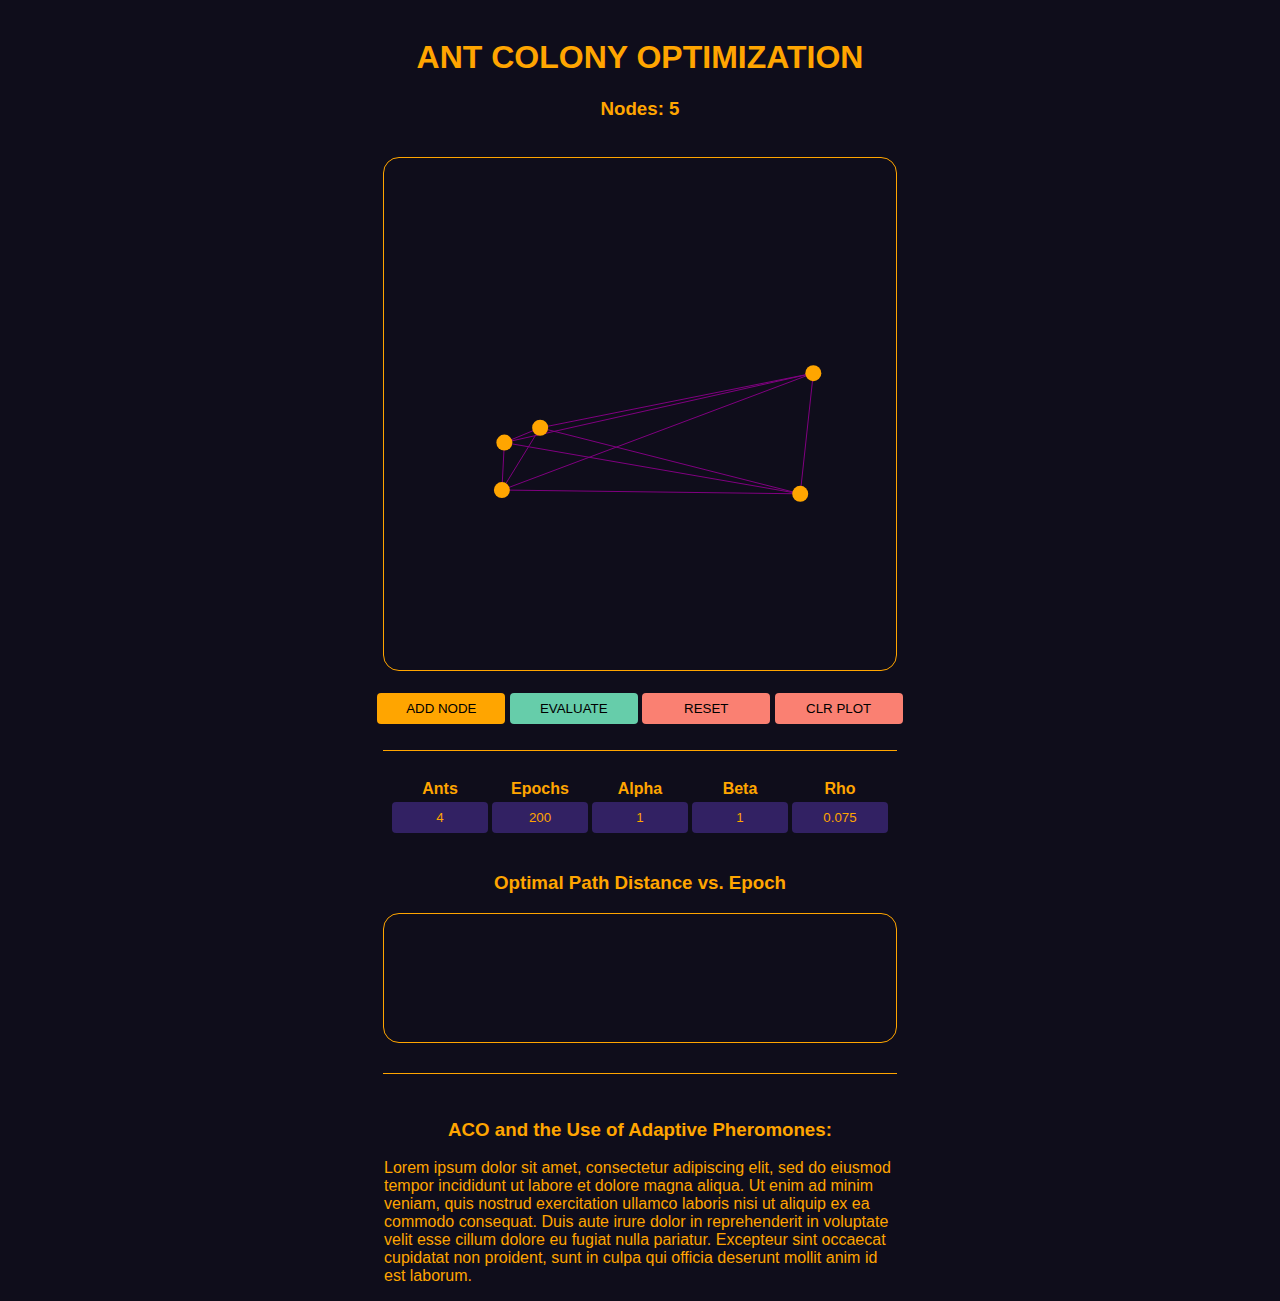
<file: index.html>
<!DOCTYPE html>
<html lang="en">

<head>

    <meta charset="UTF-8">
    <meta http-equiv="X-UA-Compatible" content="IE=edge">
    <meta name="viewport" content="width=device-width, initial-scale=1.0">

    <script src="resources/main.js"></script>
    <script src="resources/ant.js"></script>
    <script src="resources/graph.js"></script>
    <script src="resources/params.js"></script>
    <script src="resources/ts_aco.js"></script>
    <script src="resources/perf_log.js"></script>

    <link rel="stylesheet" href="resources/style.css">

    <title>GEIV</title>

</head>

<body>

    <div class="header">
        <br>
        <h1>ANT COLONY OPTIMIZATION</h1>
        <h3 id="nodeCounter"> Nodes: 0</h3>
        <br>
    </div>

    <div class="display">
        <canvas id="nodeGraphCanvas"></canvas>
    </div>

    <div class="interface">
        <br>
        <button class="buttonStd" id="nodeGenButton">ADD NODE</button>
        <button class="buttonRun" id="evalACOButton">EVALUATE</button>
        <button class="buttonRst" id="nodeRstButton">RESET</button>
        <button class="buttonRst" id="clrPlotButton">CLR PLOT</button>
    </div>
    
    <br>
    <hr size="1px" width="512" color="Orange">
    <br>

    <div class="interface">

        <table class="tableDynamic">

            <tr>
                <th id="antCountPELabel">Ants</th>
                <th id="epochCountPELabel">Epochs</th>
                <th id="alphaPELabel">Alpha</th>
                <th id="betaPELabel">Beta</th>
                <th id="rhoPELabel">Rho</th>
            </tr>
            <tr>
                <td><input class="paramEntry" id="antCountPE"></input></td>
                <td><input class="paramEntry" id="epochCountPE"></input></td>
                <td><input class="paramEntry" id="alphaPE"></input></td>
                <td><input class="paramEntry" id="betaPE"></input></td>
                <td><input class="paramEntry" id="rhoPE"></input></td>
            </tr>
            
        </table>

    </div>

    <div class="display">
        <br>
        <h3>Optimal Path Distance vs. Epoch</h3>
        <canvas id="acoResultPlot"></canvas>
    </div>

    <br>
    <hr size="1px" width="512" color="Orange">
    <br>

    <div class="info">

        <h3>ACO and the Use of Adaptive Pheromones:</h3>
        <p style="width: 512px; margin-left: auto; margin-right: auto; text-align: left;">
            Lorem ipsum dolor sit amet, consectetur adipiscing elit, sed do eiusmod tempor incididunt ut labore et dolore magna aliqua.
            Ut enim ad minim veniam, quis nostrud exercitation ullamco laboris nisi ut aliquip ex ea commodo consequat.
            Duis aute irure dolor in reprehenderit in voluptate velit esse cillum dolore eu fugiat nulla pariatur.
            Excepteur sint occaecat cupidatat non proident, sunt in culpa qui officia deserunt mollit anim id est laborum.
        </p>

    </div>

</body>

</html>
</file>
<file: resources/style.css>
/*

    Syntax reference:

    body { }

    .A { params: ... } <- means element with class="A", sitting inside of <body></body>
    #B { params: ... } <- means element with id="B" that's also inside of <body></body>


*/


body {

    /* save this color, it works well with orange Courier font */
    background-color: rgb(15, 13, 27);

    font-family: Arial, Helvetica, sans-serif, Courier, monospace;

    color: orange;

    margin: 0px;

}

.header {

    text-align: center;

    color: orange;

}

.info {

    text-align: center;

    color: orange;

}

/* GRAPHICAL ELEMENTS (NODES, EDGES ETC.) BELOW */

.display {


    text-align: center;
    margin: auto;

}

#nodeGraphCanvas {

    border-radius: 16px;
    border: 1px solid orange;

}

/* CONTROL ELEMENTS (COUNTS, PARAMETERS ETC.) BELOW */

.interface {

    text-align: center;
    margin: auto;

}

.buttonStd {

    cursor: pointer;
    width: 128px;
    padding: 8px;
    background-color: orange;
    border-radius: 4px;
    border: none;

}

.buttonRst {

    cursor: pointer;
    width: 128px;
    padding: 8px;
    background-color: salmon;
    border-radius: 4px;
    border: none;

}

.buttonRun {

    cursor: pointer;
    width: 128px;
    padding: 8px;
    background-color: mediumaquamarine;
    border-radius: 4px;
    border: none;

}

.buttonStd:hover { background-color: rgb(255, 208, 0); }

.buttonRst:hover { background-color: pink; }

.buttonRun:hover { background-color: springgreen; }

.paramEntry {

    padding: 8px;
    width: 80px;
    text-align: center;
    border: none;
    color: orange;
    background-color: rgb(50, 33, 99);
    border-radius: 4px;

}

.paramEntry:hover {

    background-color: rgb(64, 42, 129);

}

.tableDynamic {
 
    border: none;
    text-align: center;
    margin-left: auto;
    margin-right: auto;

}

#acoResultPlot {

    border-radius: 16px;
    border: 1px solid orange;

}
</file>
